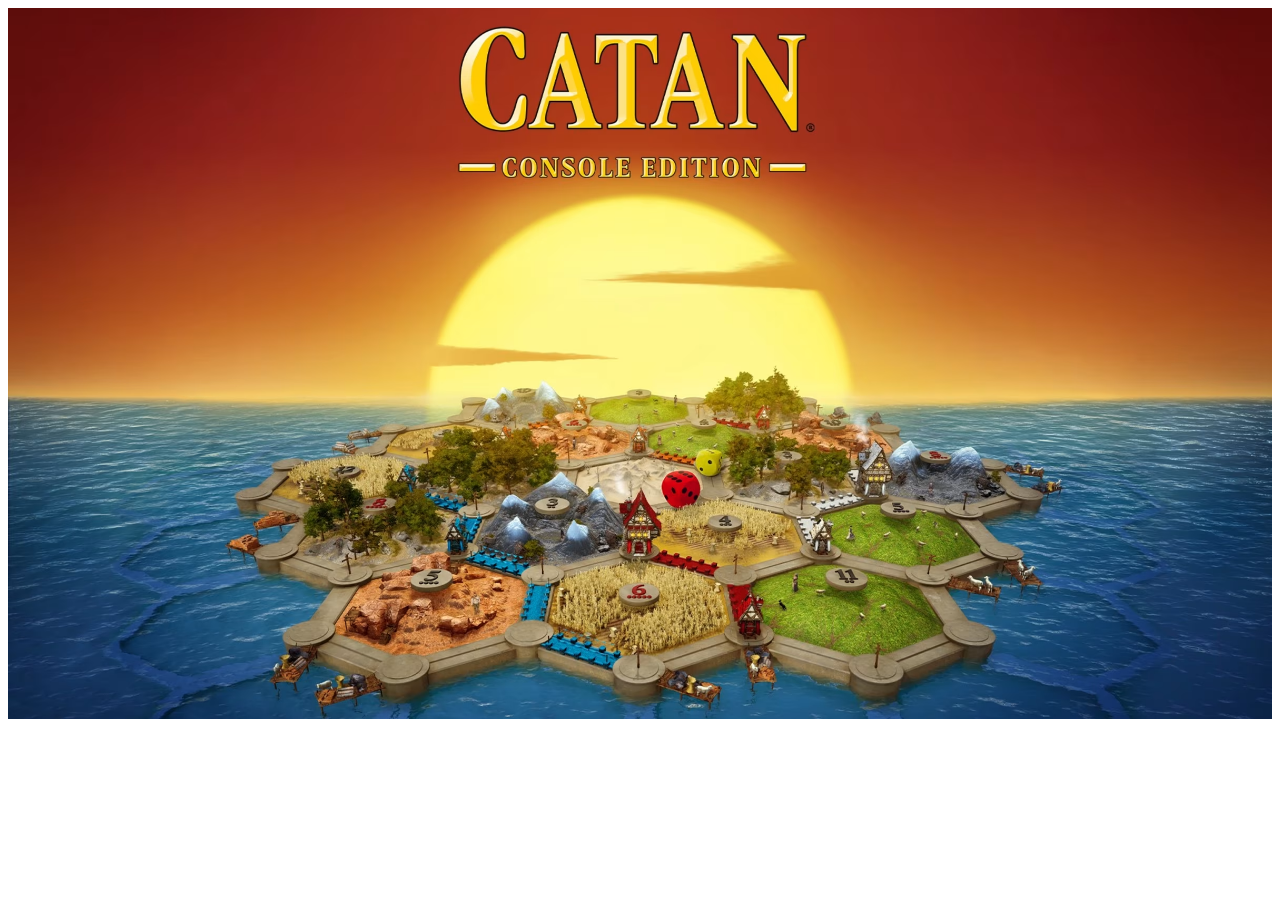
<file: public/index.html>
<!DOCTYPE html>
<html lang="en">
  <head>
    <meta charset="UTF-8" />
    <meta name="viewport" content="width=device-width, initial-scale=1.0" />
    <title>Catan</title>
  </head>
  <body>
    <img src="./images/catan.avif" style="height: 100%; width: 100%" />
  </body>
</html>
</file>
